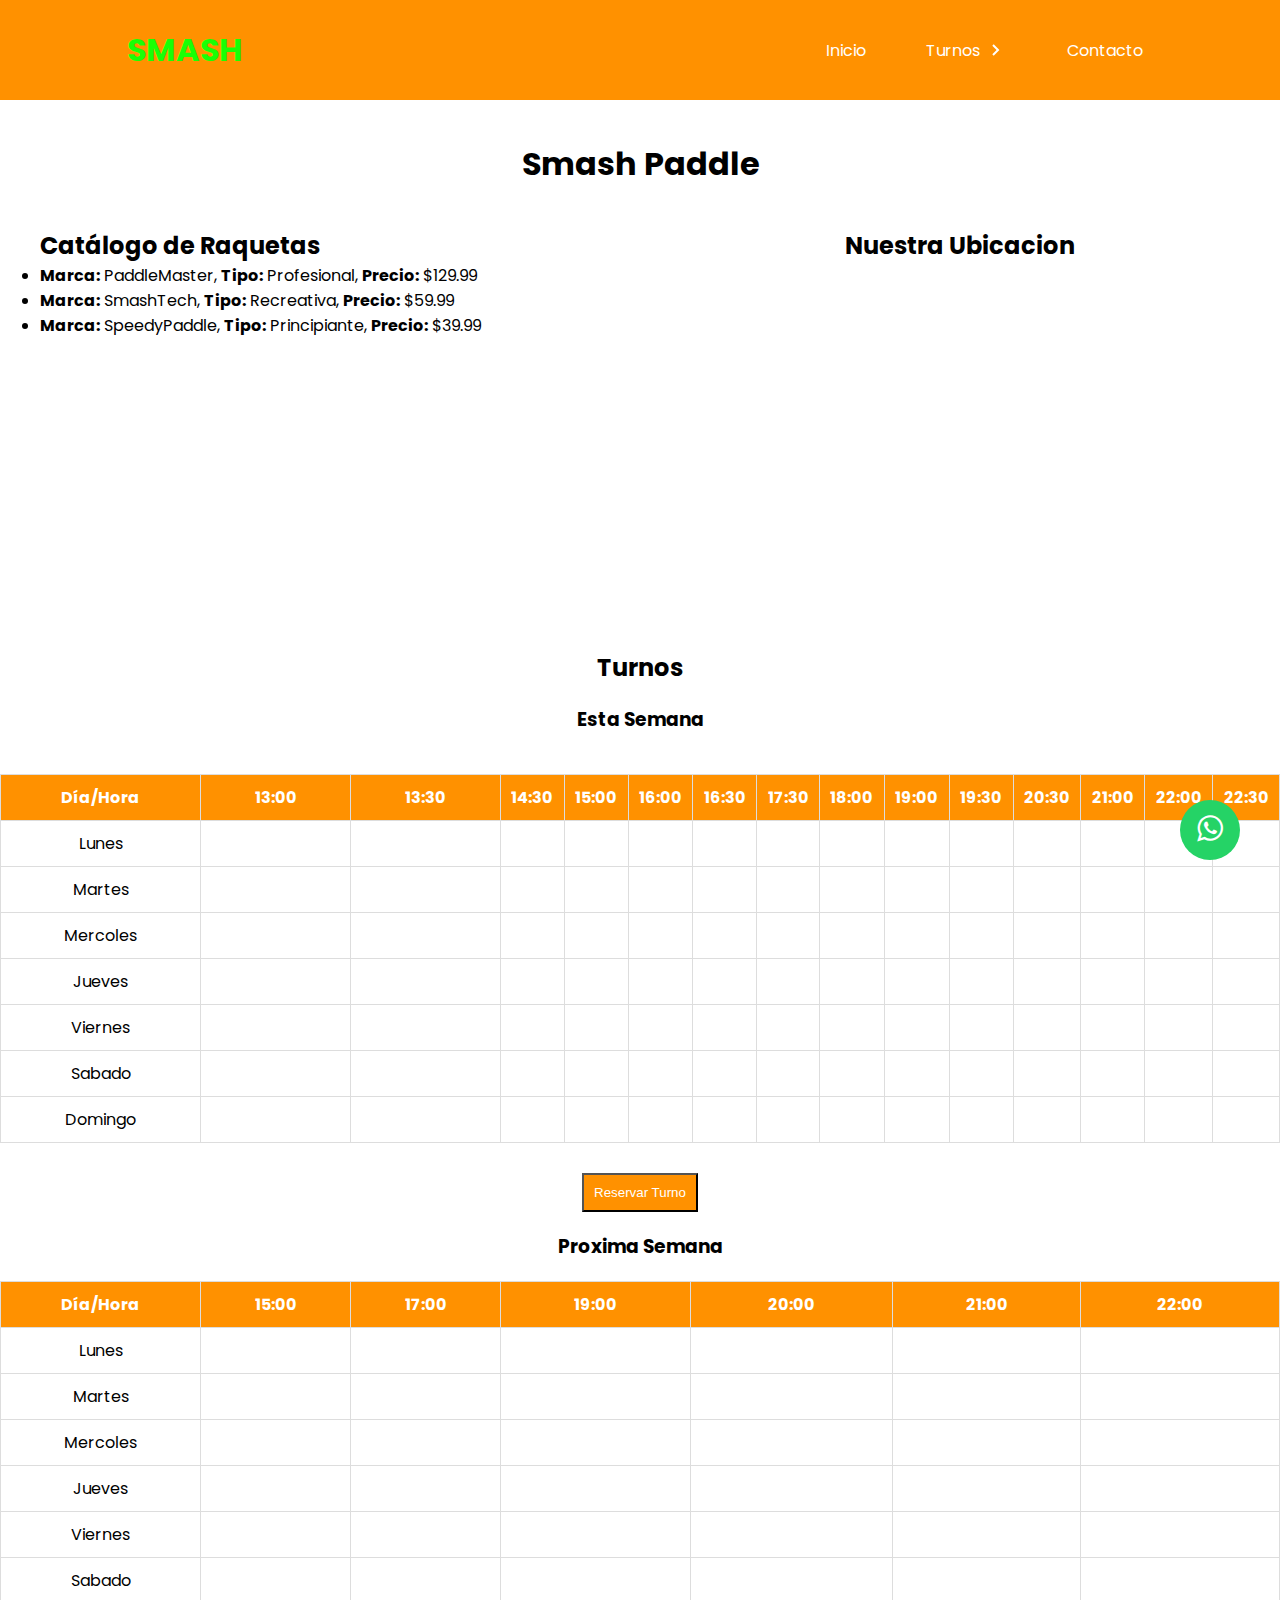
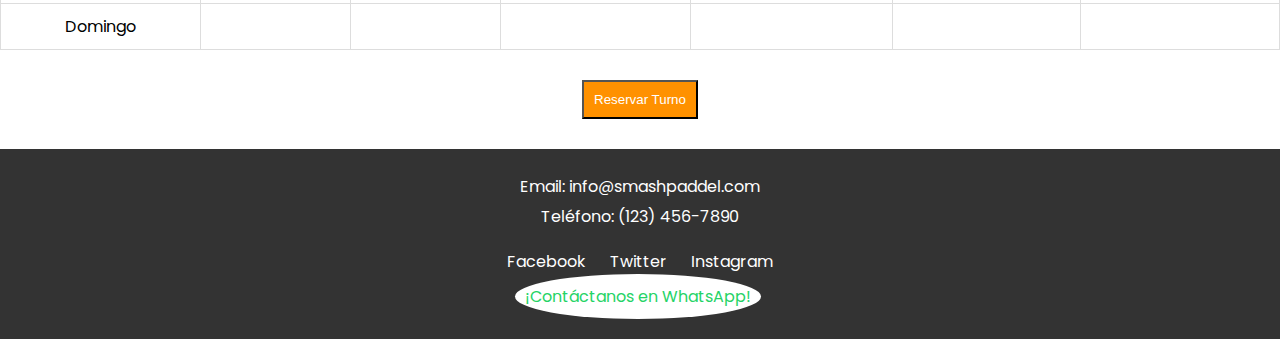
<file: ProyectoFinal/index2.html>
<!DOCTYPE html>
<html lang="es">
<head>
    <meta charset="UTF-8">
    <meta name="viewport" content="width=device-width, initial-scale=1.0">
    <title>Smash Paddel - Reservas</title>
    
    <!-- Agregar el logo en la pestaña -->
    <link rel="icon" href="Logo/Logo1.ico" type="image/x-icon">

    <!-- Enlace a tu hoja de estilos CSS -->
    <link rel="stylesheet" href="css/encabezado.css">
    <link rel="stylesheet" href="css/ubicacion.css">
    <link rel="stylesheet" href="css/tabla.css">
    <link rel="stylesheet" href="css/pie.css">
    <link rel="stylesheet" href="css/botonWpp.css">
    <link rel="stylesheet" href="https://stackpath.bootstrapcdn.com/font-awesome/4.7.0/css/font-awesome.min.css">
    
    <link rel="stylesheet" href="css/titulo.css">
</head>
<body>

    <!-- Encabezado -->
    <header id="encabezado">
        <section class="menu">
            <div class="logo-container">
                <a href="#" class="logo-link">
                    <h1 class="logo"> SMASH </h1>
                </a>
            </div>
            <div class="menu-rayas" onclick="toggleMenu()">
                <img src="assets/menu.svg" class="menu-img">
            </div>
            <nav class="lista-desplegable">
                <ul class="menu-lista">
                    <li class="menu-item">
                        <a href="#" class="menu-link">Inicio</a>
                    </li>
                    <li class="menu-item">
                        <a href="#ubicacion" class="menu-link">Turnos <img src="assets/arrow.svg" class="menu-arrow"></a>
                        <ul class="lista-desplegable-turnos">
                            <li class="menu-inside">
                                <a href="#turnos" class="menu-link menu-inside-inside">Reserva Ahora</a>
                            </li>
                        </ul>
                    </li>
                    <li class="menu-item">
                        <a href="#contacto" class="menu-link">Contacto</a>
                    </li>
                </ul>
            </nav>
        </section>
    </header>
        
    <section id="titulo">
        <h1 class="contenido">Smash Paddle</h1>
    </section>
    <section id="tienda-ubicacion">
        <section id="tienda">
            <div class="raquetas">

                <div id="catalogoRaquetas"></div>

            </div>
        </section>

        <section id="ubicacion">
            <div class="titulo-ubicacion">
                <h2>Nuestra Ubicacion</h2>
            </div>
            <div class="mapa">
                <iframe src="https://www.google.com/maps/embed?pb=!1m18!1m12!1m3!1d5550.720190881836!2d-67.5794286550476!3d-45.92410227960004!2m3!1f0!2f0!3f0!3m2!1i1024!2i768!4f13.1!3m3!1m2!1s0xbde5ac6deac1700f%3A0x766edece10542d42!2sSmash%20Padel!5e0!3m2!1ses-419!2sar!4v1707166716020!5m2!1ses-419!2sar" width="400" height="300" style="border:0;" allowfullscreen="" loading="lazy" referrerpolicy="no-referrer-when-downgrade"></iframe>
            </div>
        </section>
    </section>
    <!-- Contenido de la página -->
    <main>
        <!-- Sección de Turnos -->
        <section id="turnos">
            <h2 class="titulo">Turnos</h2>
            <h3 class="subtitulo-turnos">Esta Semana</h3>
            <!-- Tabla de horarios -->
            <div class="tabla-desplazable">
                <table>
                    <thead>
                        <tr>
                            <th>Día/Hora</th>
                            <th>13:00</th>
                            <th>13:30</th>
                            <th>14:30</th>
                            <th>15:00</th>
                            <th>16:00</th>
                            <th>16:30</th>
                            <th>17:30</th>
                            <th>18:00</th>
                            <th>19:00</th>
                            <th>19:30</th>
                            <th>20:30</th>
                            <th>21:00</th>
                            <th>22:00</th>
                            <th>22:30</th>
                                                     
                          
                            <!-- Agrega más columnas para otros horarios -->
                        </tr>
                    </thead>
                    <tbody>
                        <tr>
                            <td class="ancho-especial" >Lunes</td>
                            <td class="horario" data-dia="Lunes" data-hora="13:00"></td>
                            <td class="horario" data-dia="Lunes" data-hora="13:30"></td>
                            <td class="horario" data-dia="Lunes" data-hora="14:30"></td>
                            <td class="horario" data-dia="Lunes" data-hora="15:00"></td>
                            <td class="horario" data-dia="Lunes" data-hora="16:00"></td>
                            <td class="horario" data-dia="Lunes" data-hora="16:30"></td>
                            <td class="horario" data-dia="Lunes" data-hora="17:30"></td>
                            <td class="horario" data-dia="Lunes" data-hora="18:00"></td>
                            <td class="horario" data-dia="Lunes" data-hora="19:00"></td>
                            <td class="horario" data-dia="Lunes" data-hora="19:30"></td>
                            <td class="horario" data-dia="Lunes" data-hora="20:30"></td>
                            <td class="horario" data-dia="Lunes" data-hora="21:00"></td>
                            <td class="horario" data-dia="Lunes" data-hora="22:00"></td>
                            <td class="horario" data-dia="Lunes" data-hora="22:30"></td>
                            
                            <!-- Agrega más columnas para otros horarios -->
                        </tr>
                        <!-- Agrega más filas para otros días -->
                        <tr>
                            <td>Martes</td>
                            <td class="horario" data-dia="Martes" data-hora="13:00"></td>
                            <td class="horario" data-dia="Martes" data-hora="13:30"></td>
                            <td class="horario" data-dia="Martes" data-hora="14:30"></td>
                            <td class="horario" data-dia="Martes" data-hora="15:00"></td>
                            <td class="horario" data-dia="Martes" data-hora="16:00"></td>
                            <td class="horario" data-dia="Martes" data-hora="16:30"></td>
                            <td class="horario" data-dia="Martes" data-hora="17:30"></td>
                            <td class="horario" data-dia="Martes" data-hora="18:00"></td>
                            <td class="horario" data-dia="Martes" data-hora="19:00"></td>
                            <td class="horario" data-dia="Martes" data-hora="19:30"></td>
                            <td class="horario" data-dia="Martes" data-hora="20:30"></td>
                            <td class="horario" data-dia="Martes" data-hora="21:00"></td>
                            <td class="horario" data-dia="Martes" data-hora="22:00"></td>
                            <td class="horario" data-dia="Martes" data-hora="22:30"></td>
                            
                        </tr>
                        <tr>
                            <td>Mercoles</td>
                            <td class="horario" data-dia="Mercoles" data-hora="13:00"></td>
                            <td class="horario" data-dia="Mercoles" data-hora="13:30"></td>
                            <td class="horario" data-dia="Mercoles" data-hora="14:30"></td>
                            <td class="horario" data-dia="Mercoles" data-hora="15:00"></td>
                            <td class="horario" data-dia="Mercoles" data-hora="16:00"></td>
                            <td class="horario" data-dia="Mercoles" data-hora="16:30"></td>
                            <td class="horario" data-dia="Mercoles" data-hora="17:30"></td>
                            <td class="horario" data-dia="Mercoles" data-hora="18:00"></td>
                            <td class="horario" data-dia="Mercoles" data-hora="19:00"></td>
                            <td class="horario" data-dia="Mercoles" data-hora="19:30"></td>
                            <td class="horario" data-dia="Mercoles" data-hora="20:30"></td>
                            <td class="horario" data-dia="Mercoles" data-hora="21:00"></td>
                            <td class="horario" data-dia="Mercoles" data-hora="22:00"></td>
                            <td class="horario" data-dia="Mercoles" data-hora="22:30"></td>
                            
                        </tr>
                        <tr>
                            <td>Jueves</td>
                            <td class="horario" data-dia="Jueves" data-hora="13:00"></td>
                            <td class="horario" data-dia="Jueves" data-hora="13:30"></td>
                            <td class="horario" data-dia="Jueves" data-hora="14:30"></td>
                            <td class="horario" data-dia="Jueves" data-hora="15:00"></td>
                            <td class="horario" data-dia="Jueves" data-hora="16:00"></td>
                            <td class="horario" data-dia="Jueves" data-hora="16:30"></td>
                            <td class="horario" data-dia="Jueves" data-hora="17:30"></td>
                            <td class="horario" data-dia="Jueves" data-hora="18:00"></td>
                            <td class="horario" data-dia="Jueves" data-hora="19:00"></td>
                            <td class="horario" data-dia="Jueves" data-hora="19:30"></td>
                            <td class="horario" data-dia="Jueves" data-hora="20:30"></td>
                            <td class="horario" data-dia="Jueves" data-hora="21:00"></td>
                            <td class="horario" data-dia="Jueves" data-hora="22:00"></td>
                            <td class="horario" data-dia="Jueves" data-hora="22:30"></td>
                            
                        </tr>
                        <tr>
                            <td>Viernes</td>
                            <td class="horario" data-dia="Viernes" data-hora="13:00"></td>
                            <td class="horario" data-dia="Viernes" data-hora="13:30"></td>
                            <td class="horario" data-dia="Viernes" data-hora="14:30"></td>
                            <td class="horario" data-dia="Viernes" data-hora="15:00"></td>
                            <td class="horario" data-dia="Viernes" data-hora="16:00"></td>
                            <td class="horario" data-dia="Viernes" data-hora="16:30"></td>
                            <td class="horario" data-dia="Viernes" data-hora="17:30"></td>
                            <td class="horario" data-dia="Viernes" data-hora="18:00"></td>
                            <td class="horario" data-dia="Viernes" data-hora="19:00"></td>
                            <td class="horario" data-dia="Viernes" data-hora="19:30"></td>
                            <td class="horario" data-dia="Viernes" data-hora="20:30"></td>
                            <td class="horario" data-dia="Viernes" data-hora="21:00"></td>
                            <td class="horario" data-dia="Viernes" data-hora="22:00"></td>
                            <td class="horario" data-dia="Viernes" data-hora="22:30"></td>
                            
                        </tr>
                        <tr>
                            <td>Sabado</td>
                            <td class="horario" data-dia="Sabado" data-hora="13:00"></td>
                            <td class="horario" data-dia="Sabado" data-hora="13:30"></td>
                            <td class="horario" data-dia="Sabado" data-hora="14:30"></td>
                            <td class="horario" data-dia="Sabado" data-hora="15:00"></td>
                            <td class="horario" data-dia="Sabado" data-hora="16:00"></td>
                            <td class="horario" data-dia="Sabado" data-hora="16:30"></td>
                            <td class="horario" data-dia="Sabado" data-hora="17:30"></td>
                            <td class="horario" data-dia="Sabado" data-hora="18:00"></td>
                            <td class="horario" data-dia="Sabado" data-hora="19:00"></td>
                            <td class="horario" data-dia="Sabado" data-hora="19:30"></td>
                            <td class="horario" data-dia="Sabado" data-hora="20:30"></td>
                            <td class="horario" data-dia="Sabado" data-hora="21:00"></td>
                            <td class="horario" data-dia="Sabado" data-hora="22:00"></td>
                            <td class="horario" data-dia="Sabado" data-hora="22:30"></td>
                            
                        </tr>
                        <tr>
                            <td>Domingo</td>
                            <td class="horario" data-dia="Domingo" data-hora="13:00"></td>
                            <td class="horario" data-dia="Domingo" data-hora="13:30"></td>
                            <td class="horario" data-dia="Domingo" data-hora="14:30"></td>
                            <td class="horario" data-dia="Domingo" data-hora="15:00"></td>
                            <td class="horario" data-dia="Domingo" data-hora="16:00"></td>
                            <td class="horario" data-dia="Domingo" data-hora="16:30"></td>
                            <td class="horario" data-dia="Domingo" data-hora="17:30"></td>
                            <td class="horario" data-dia="Domingo" data-hora="18:00"></td>
                            <td class="horario" data-dia="Domingo" data-hora="19:00"></td>
                            <td class="horario" data-dia="Domingo" data-hora="19:30"></td>
                            <td class="horario" data-dia="Domingo" data-hora="20:30"></td>
                            <td class="horario" data-dia="Domingo" data-hora="21:00"></td>
                            <td class="horario" data-dia="Domingo" data-hora="22:00"></td>
                            <td class="horario" data-dia="Domingo" data-hora="22:30"></td>
                            
                        </tr>
                            
                    </tbody>
                </table>
            </div>
            <!-- Contenedor para centrar el botón -->
            <div class="button-container">
                <button id="btnReservar" onclick="reservarTurno()">Reservar Turno</button>
            </div>

            <div class="titulo-proxima-semana">
            <h3>Proxima Semana</h3>
            </div>
            <!-- Tabla de horarios -->
            <table>
                <thead>
                    <tr>
                        <th>Día/Hora</th>
                        <th>15:00</th>
                        <th>17:00</th>
                        <th>19:00</th>
                        <th>20:00</th>
                        <th>21:00</th>
                        <th>22:00</th>
                        <!-- Agrega más columnas para otros horarios -->
                    </tr>
                </thead>
                <tbody>
                    <tr>
                        <td>Lunes</td>
                        <td class="horario" data-dia="Lunes" data-hora="15:00"></td>
                        <td class="horario" data-dia="Lunes" data-hora="17:00"></td>
                        <td class="horario" data-dia="Lunes" data-hora="19:00"></td>
                        <td class="horario" data-dia="Lunes" data-hora="20:00"></td>
                        <td class="horario" data-dia="Lunes" data-hora="21:00"></td>
                        <td class="horario" data-dia="Lunes" data-hora="22:00"></td>
                        <!-- Agrega más columnas para otros horarios -->
                    </tr>
                    <!-- Agrega más filas para otros días -->
                    <tr>
                        <td>Martes</td>
                        <td class="horario" data-dia="Martes" data-hora="15:00"></td>
                        <td class="horario" data-dia="Martes" data-hora="17:00"></td>
                        <td class="horario" data-dia="Martes" data-hora="19:00"></td>
                        <td class="horario" data-dia="Martes" data-hora="20:00"></td>
                        <td class="horario" data-dia="Martes" data-hora="21:00"></td>
                        <td class="horario" data-dia="Martes" data-hora="22:00"></td>
                        
                    </tr>
                    <tr>
                        <td>Mercoles</td>
                        <td class="horario" data-dia="Miercoles" data-hora="15:00"></td>
                        <td class="horario" data-dia="Miercoles" data-hora="17:00"></td>
                        <td class="horario" data-dia="Miercoles" data-hora="19:00"></td>
                        <td class="horario" data-dia="Miercoles" data-hora="20:00"></td>
                        <td class="horario" data-dia="Miercoles" data-hora="21:00"></td>
                        <td class="horario" data-dia="Miercoles" data-hora="22:00"></td>
                        
                    </tr>
                    <tr>
                        <td>Jueves</td>
                        <td class="horario" data-dia="Jueves" data-hora="15:00"></td>
                        <td class="horario" data-dia="Jueves" data-hora="17:00"></td>
                        <td class="horario" data-dia="Jueves" data-hora="19:00"></td>
                        <td class="horario" data-dia="Jueves" data-hora="20:00"></td>
                        <td class="horario" data-dia="Jueves" data-hora="21:00"></td>
                        <td class="horario" data-dia="Jueves" data-hora="22:00"></td>
                        
                    </tr>
                    <tr>
                        <td>Viernes</td>
                        <td class="horario" data-dia="Viernes" data-hora="15:00"></td>
                        <td class="horario" data-dia="Viernes" data-hora="17:00"></td>
                        <td class="horario" data-dia="Viernes" data-hora="19:00"></td>
                        <td class="horario" data-dia="Viernes" data-hora="20:00"></td>
                        <td class="horario" data-dia="Viernes" data-hora="21:00"></td>
                        <td class="horario" data-dia="Viernes" data-hora="22:00"></td>
                        
                    </tr>
                    <tr>
                        <td>Sabado</td>
                        <td class="horario" data-dia="Sabado" data-hora="15:00"></td>
                        <td class="horario" data-dia="Sabado" data-hora="17:00"></td>
                        <td class="horario" data-dia="Sabado" data-hora="19:00"></td>
                        <td class="horario" data-dia="Sabado" data-hora="20:00"></td>
                        <td class="horario" data-dia="Sabado" data-hora="21:00"></td>
                        <td class="horario" data-dia="Sabado" data-hora="22:00"></td>
                        
                    </tr>
                    <tr>
                        <td>Domingo</td>
                        <td class="horario" data-dia="Domingo" data-hora="15:00"></td>
                        <td class="horario" data-dia="Domingo" data-hora="17:00"></td>
                        <td class="horario" data-dia="Domingo" data-hora="19:00"></td>
                        <td class="horario" data-dia="Domingo" data-hora="20:00"></td>
                        <td class="horario" data-dia="Domingo" data-hora="21:00"></td>
                        <td class="horario" data-dia="Domingo" data-hora="22:00"></td>
                        
                    </tr>
                        
                </tbody>
            </table>

            <!-- Contenedor para centrar el botón -->
            <div class="button-container">
                <button id="btnReservar" onclick="reservarTurno()">Reservar Turno</button>
            </div>
        </section>
    </main>

    <a href="https://wa.me/2975389734?text=Me%20gustaría%20saber%20el%20precio%20de%20la%20cancha" class="whatsapp" target="_blank"> <i class="fa fa-whatsapp whatsapp-icon"></i></a>

    <!-- Pie de Página -->
    <footer id="contacto">
        <div class="contacto">
            <p>Email: info@smashpaddel.com</p>
            <p>Teléfono: (123) 456-7890</p>
        </div>
        <div class="redes-sociales">
            <a href="#" target="_blank">Facebook</a>
            <a href="#" target="_blank">Twitter</a>
            <a href="#" target="_blank">Instagram</a>
        </div>
        <div class="whatsapp-pie">
            <a href="https://wa.me/1234567890" target="_blank" class="whatsapp-icon-pie">¡Contáctanos en WhatsApp!</a>
        </div>
    </footer>

    <!-- Script de JavaScript (si es necesario) -->
    <script src="javascript/main.js"></script>
</body>
</html>
</file>
<file: ProyectoFinal/css/encabezado.css>
@import url('https://fonts.googleapis.com/css2?family=Poppins:wght@300;400;700&display=swap');

#encabezado{
    position: fixed;
    top: 0;
    width: 100%;
    height: 5rem;
    padding: 0 3em;
    display: flex;
    justify-content: space-between;
    align-items: center;
    background-color: rgba(255, 255, 255, 0.5);
}

body{
    font-family: 'Poppins', sans-serif;
}

*{
    margin: 0;
    padding: 0;
    box-sizing: border-box;
}

#encabezado{
    background-color: #ff9100; 
    height: 100px;

}

.menu{
    display: flex;
    justify-content: space-between;
    align-items: center;
    width: 90%;
    max-width: 1200px;
    height: 100%;
    margin: 0 auto;
}

.logo-container{
    margin: 0;
}

.logo{
    color: #19ff05; 
    padding: 20px; 
    position: relative;
    
}

.logo-link{
    text-decoration: none;
}

.lista-desplegable{
    
    height: 100%;
    transition: transform .5s;
    display: flex;
    
}

.menu-item{
    list-style: none;
    position: relative;
    height: 100%;
    
    --clip: polygon(0 0, 100% 0, 100% 0, 0 0);
    --transform: rotate(-90deg);
}

.menu-item:hover{
    --clip: polygon(0 0, 100% 0, 100% 100%, 0% 100%);
    --transform:rotate(0);
}


.menu-link{
    color: #fff;
    text-decoration: none;
    padding: 0 30px;
    display: flex;
    height: 100%;
    align-items: center;
}

.menu-link:hover{
    background-color: orange;
}


.menu-arrow{
    transform: var(--transform);
    transition: trannsform .3s;
    display: block;
    margin-left: 3px;
}

.lista-desplegable-turnos{
    clip-path: var(--clip);
    transition: clip-path .3s;
    clip-path: var(--clip);
    position: absolute;
    right: 0;
    bottom: 0;
    width: max-content;
    transform: translateY(100%);
    background-color: orange;
}


.menu-inside-inside{
    padding: 30px 100px 30px 20px;
    
}

.menu-inside-inside:hover{
    background-color:  #19ff05;
}

.menu-rayas{
    height: 100%;
    display: flex;
    align-items: center;
    padding: 0 15px;
    cursor: pointer;
    display: none;
}

.menu-img{
    display: block;
    width: 36px;
}

.menu-lista {
    display: flex;
    list-style: none;
    margin: 0;
    padding: 0;
}


@media (max-width: 800px) {
    .menu-rayas {
        display: flex;
    }

    .lista-desplegable {
        position: absolute;
        top: 70px;
        right: 0;
        width: 100%;
        height: 300px;
        max-width: 400px;
        background-color: #000;
        overflow-y: auto;
        display: none;
        flex-direction: column;
        justify-content: center; /* Añadido para centrar verticalmente */
        align-items: center; /* Añadido para centrar horizontalmente */
    }

    .menu-item{
        top:-60px
    }

    .menu-item .lista-desplegable-turnos {
        display: none; /* Oculta la lista por defecto */
        position: absolute;
        top: -20px; /* Ajuste de la posición */
        left: 0;
        background-color: #000;
    }

    .menu-link:hover {
        background-color: orange;
    }

    .menu-arrow {
        margin-left: auto;
        margin-right: 20px;
    }

    .lista-desplegable-turnos {
        width: 100%;
    }

    .menu-link {
        padding: 25px 0;
        padding-left: 30px;
        display: flex;
        height: auto;
        position: relative;
    }

    /* Añade este estilo para centrar los cuadrados cuando pasas el mouse por el menú */
    .menu-item:hover .lista-desplegable-turnos {
        display: grid;
        place-items: center;
    }

    .menu-inside-inside {
        width: 90%;
        margin-left: auto;
        border-left: 1px solid #798499;
    }

    .menu-item.active .lista-desplegable-turnos {
        display: grid; /* Mostrar la lista cuando .menu-item tiene la clase activa */
    }

    
}


/*
@media (max-width:800px){
    .menu-rayas{
        display: flex;
    }

    .lista-desplegable{
        position: fixed;
        max-width: 400px;
        width: 100%;
        top: 70px;
        bottom: 0;
        right: 0;
        background-color: #000; 
        overflow-y: auto;
        display: grid;
        grid-auto-rows: max-content;
    }

    .menu-link{
        padding: 25px 0; 
        padding-left: 30px;
        display: flex;
        height: auto
    }

    .menu-arrow{
        margin-left: auto;
        margin-right: 20px; 
    }

    .lista-desplegable-turnos{
        display: grid;
        position: unset;
        width: 100%;
        transform: translate(e);
    }

    .menu-inside-inside{
        width: 90%;
        margin-left: auto;
        border-left: 1px solid #798499;
    }
}
*/
</file>
<file: ProyectoFinal/css/ubicacion.css>
/*
.titulo-ubicacion{
    text-align: right;
    margin-top: 130px;
    margin-right: 270px;
}

.mapa{
    text-align: right;
    margin-top: 30px;
    margin-right: 200px;
}
*/
#tienda-ubicacion{
    display: flex;
    justify-content: space-around;

}

#tienda,
#ubicacion {
    width: 45%; /* Ajusta el ancho según tus preferencias */
    margin: 40px;
}

#ubicacion {
    display: flex;
    flex-direction: column;
    align-items: center;
}

.mapa {
    margin-top: 20px;
}
</file>
<file: ProyectoFinal/css/tabla.css>
table {
    width: 100%; 
    border-collapse: collapse;
    margin-top: 20px;
}

th, td {
    border: 1px solid #ddd;
    padding: 10px;
    text-align: center;
    cursor: pointer;
    height: auto;
    
}

.tabla-desplazable {
    overflow-x: auto;
    max-width: 1450px; 
    margin-top: 20px;
    display: block; /* Añade esta línea para corregir el desplazamiento horizontal */
    white-space: nowrap; /* Evita que el contenido se envuelva y cause un desplazamiento vertical */
}

/* Asegura que la fila "Día/Hora" sea visible al desplazarse */
thead th {
    position: sticky;
    top: 0;
    background-color: #ff9100;
    z-index: 1;
}

/* Establecer tamaños específicos para las primeras dos columnas */
th:nth-child(1), td:nth-child(1){
    width: 200px;
}
th:nth-child(2), td:nth-child(2),
th:nth-child(3), td:nth-child(3) {
    width: 150px; /* Ajusta el valor según tus necesidades */
}

/*
table {
    width: 120%;
    border-collapse: collapse;
    margin-top: 20px;
}

th, td {
    border: 1px solid #ddd;
    padding: 10px;
    text-align: center;
    cursor: pointer;
}

.tabla-desplazable {
    overflow-x: scroll;

}
*/
/*
table {
    width: 100%;
    border-collapse: collapse;
    margin-top: 20px;
}

th, td {
    border: 1px solid #ddd;
    padding: 10px;
    text-align: center;
    cursor: pointer;
    
}
*/
td {
    border: 1px solid #ddd;
    padding: 10px;
    text-align: center;
    cursor: pointer; 
}

th {
    background-color: #ff9100;
    color: #fff;
    
}

td.reservado {
    background-color: #19ff05;
}

td.selected {
    background-color: #ffcc00;
}

button {
    margin-top: 10px;
    padding: 10px;
    background-color: #ff9100;
    color: #fff;
    cursor: pointer;
}

.button-container {
    text-align: center;
    margin-top: 20px;
}

.titulo,.subtitulo-turnos,.titulo-proxima-semana{
    text-align: center;
    margin-top: 20px;
}
</file>
<file: ProyectoFinal/css/pie.css>
/* Estilos para el pie de página */
footer {
    background-color: #333; /* Color de fondo */
    color: #fff; /* Color del texto */
    padding: 20px; /* Espaciado interno */
    text-align: center; /* Alineación del texto */
    margin-top: 30px;
}

/* Estilos para la sección de contacto en el pie de página */
.contacto {
    margin-bottom: 20px; /* Espaciado inferior */
}

.contacto p {
    margin: 5px 0; /* Espaciado superior e inferior */
}

/* Estilos para la sección de redes sociales en el pie de página */
.redes-sociales a {
    color: #fff; /* Color del texto de los enlaces */
    margin: 0 10px; /* Espaciado lateral entre los enlaces */
    text-decoration: none; /* Quitar subrayado de los enlaces */
}

.redes-sociales a:hover {
    text-decoration: underline; /* Subrayado al pasar el ratón por encima de los enlaces */
}

/* Estilos para la sección de WhatsApp en el pie de página */
.whatsapp-pie a {
    color: #25d366; /* Color del texto de WhatsApp */
    text-decoration: none; /* Quitar subrayado del enlace */
}

.whatsapp-pie a:hover {
    text-decoration: underline; /* Subrayado al pasar el ratón por encima del enlace */
}

/* Estilos para el ícono de WhatsApp */
.whatsapp-icon-pie {
    display: inline-block;
    background-color: #fff; /* Color de fondo del ícono */
    color: #25d366; /* Color del ícono */
    padding: 10px; /* Espaciado interno del ícono */
    border-radius: 50%; /* Bordes redondeados */
    margin-right: 5px; /* Espaciado a la derecha del ícono */
}
</file>
<file: ProyectoFinal/css/botonWpp.css>
.whatsapp {
    position:fixed;
    width:60px;
    height:60px;
    bottom:40px;
    right:40px;
    background-color:#25d366;
    color:#FFF;
    border-radius:50px;
    text-align:center;
    font-size:30px;
    z-index:100;
  }
  
  .whatsapp-icon {
    margin-top:13px;
  }
</file>
<file: ProyectoFinal/css/titulo.css>
.contenido{
    text-align: center;
    margin-top: 140px;
}
</file>
